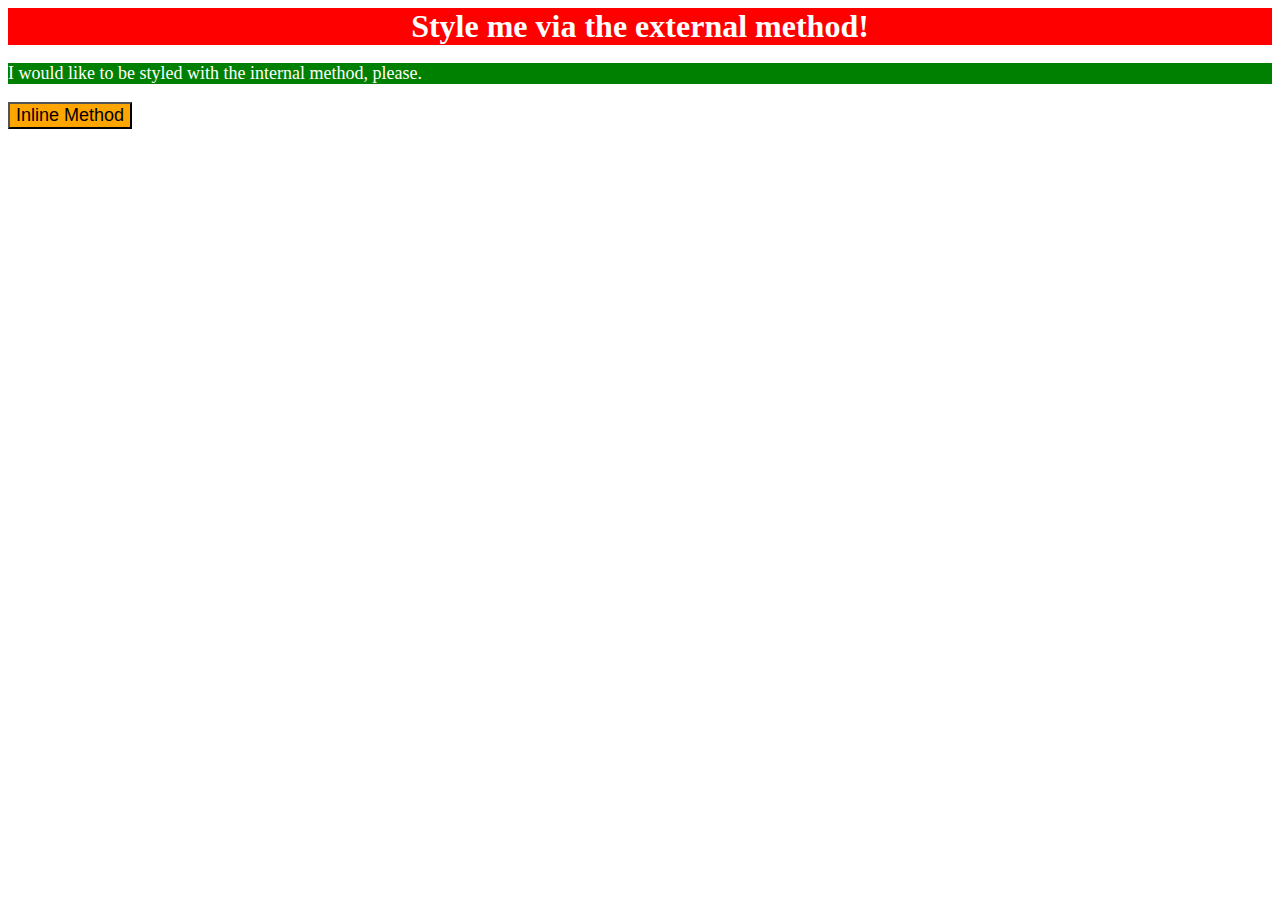
<file: foundations/intro-to-css/01-css-methods/index.html>
<!DOCTYPE html>
<html lang="en">

<head>
  <meta charset="UTF-8">
  <meta http-equiv="X-UA-Compatible" content="IE=edge">
  <meta name="viewport" content="width=device-width, initial-scale=1.0">

  <link rel="stylesheet" href="style.css">

  <style>
    p {
      color: white;
      background-color: green;
      font-size: 18px;
    }
  </style>

  <title>Methods for Adding CSS</title>
</head>

<body>
  <div>Style me via the external method!</div>
  <p>I would like to be styled with the internal method, please.</p>
  <button style="background-color: orange; font-size: 18px;">Inline
    Method</button>
</body>

</html>
</file>
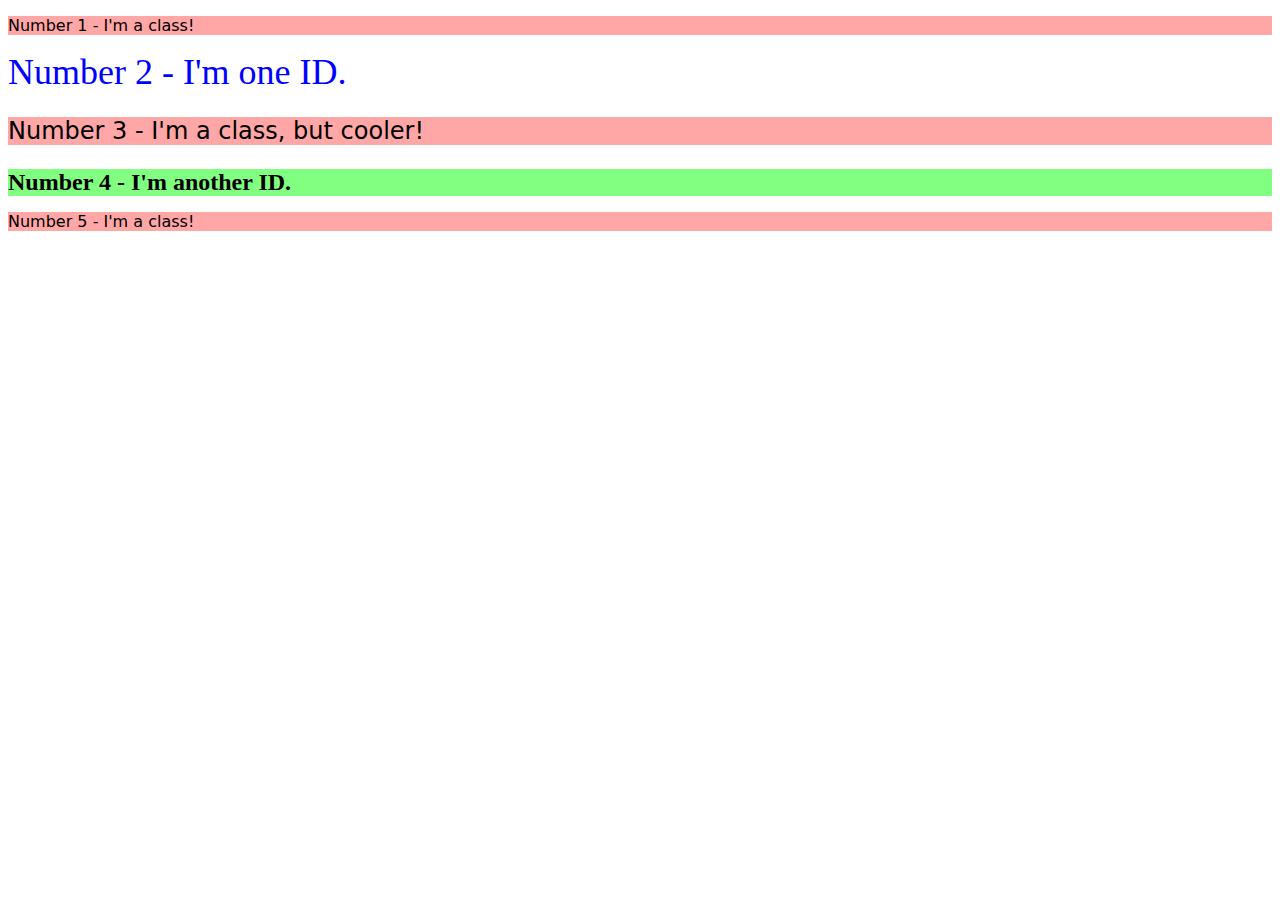
<file: foundations/intro-to-css/02-class-id-selectors/index.html>
<!DOCTYPE html>
<html lang="en">

<head>
  <meta charset="UTF-8" />
  <meta http-equiv="X-UA-Compatible" content="IE=edge" />
  <meta name="viewport" content="width=device-width, initial-scale=1.0" />
  <title>Class and ID Selectors</title>
  <link rel="stylesheet" href="style.css" />
</head>

<body>
  <p class="odd">Number 1 - I'm a class!</p>
  <div id="one">Number 2 - I'm one ID.</div>
  <p class="odd third">Number 3 - I'm a class, but cooler!</p>
  <div id="another">Number 4 - I'm another ID.</div>
  <p class="odd">Number 5 - I'm a class!</p>
</body>

</html>
</file>
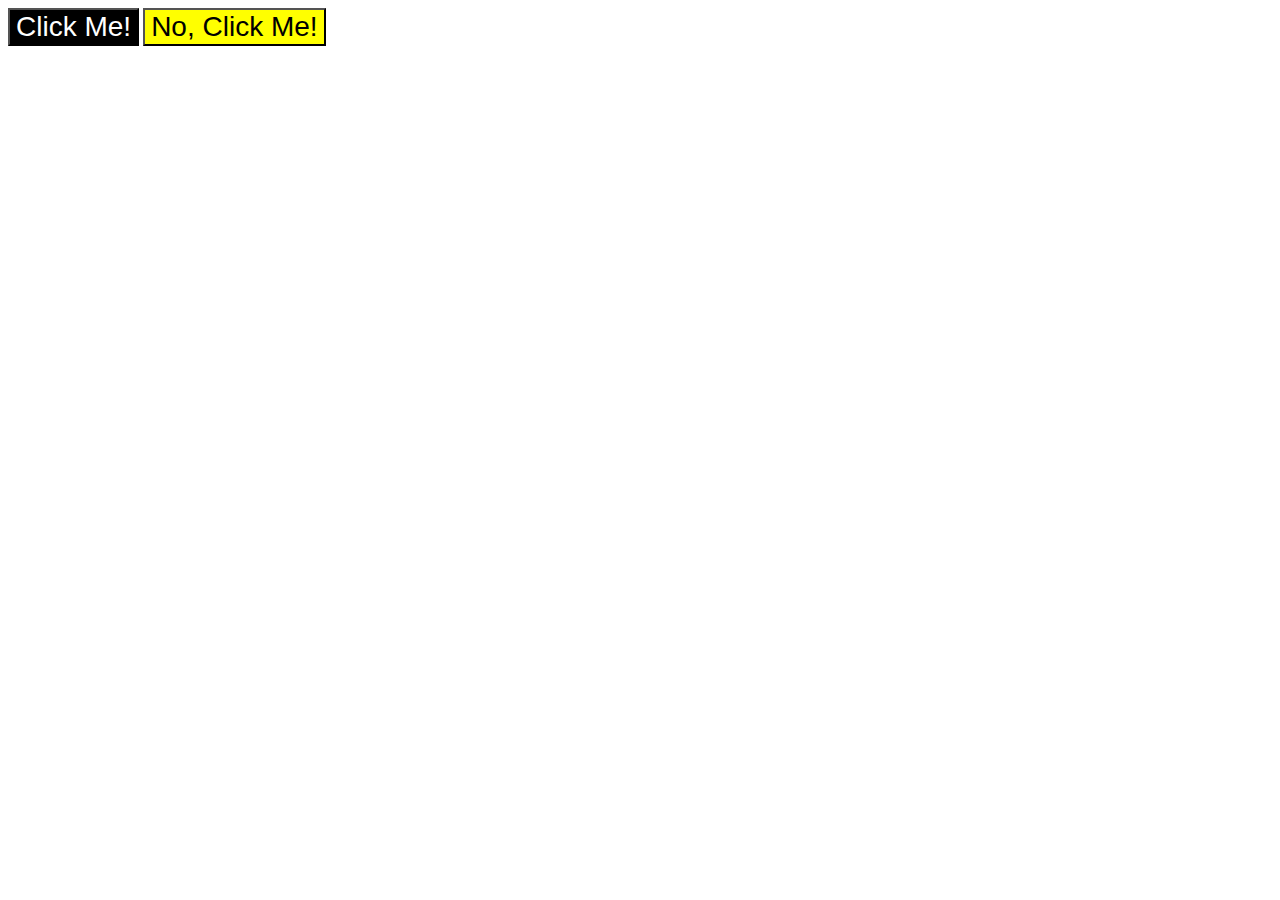
<file: foundations/intro-to-css/03-grouping-selectors/index.html>
<!DOCTYPE html>
<html lang="en">

<head>
  <meta charset="UTF-8">
  <meta http-equiv="X-UA-Compatible" content="IE=edge">
  <meta name="viewport" content="width=device-width, initial-scale=1.0">
  <title>Grouping Selectors</title>
  <link rel="stylesheet" href="style.css">
</head>

<body>
  <button class="one">Click Me!</button>
  <button class="two">No, Click Me!</button>
</body>

</html>
</file>
<file: foundations/intro-to-css/01-css-methods/style.css>
@charset "utf-8";

div {
    color: white;
    background-color: red;
    font-size: 32px;
    font-weight: bold;
    text-align: center;
}
</file>
<file: foundations/intro-to-css/02-class-id-selectors/style.css>
@charset "utf-8";

p.odd {
  background-color: rgb(255, 167, 167);
  font-family: Verdana, 'DejaVu Sans', sans-serif;
}

#one {
  color: hsl(240, 100%, 50%);
  font-size: 36px;
}

.third {
  font-size: 24px;
}

#another {
  background-color: #80ff80;
  font-size: 24px;
  font-weight: bold;
}
</file>
<file: foundations/intro-to-css/03-grouping-selectors/style.css>
@charset "utf-8";

button.one {
  background-color: hsl(0, 0%, 0%);
  color: rgb(255, 255, 255);
}

button.two {
  background-color: hsl(60, 100%, 50%);
}

.one,
.two {
  font-size: 28px;
  font-family: Helvetica, Times New Roman, sans-serif;
}
</file>
